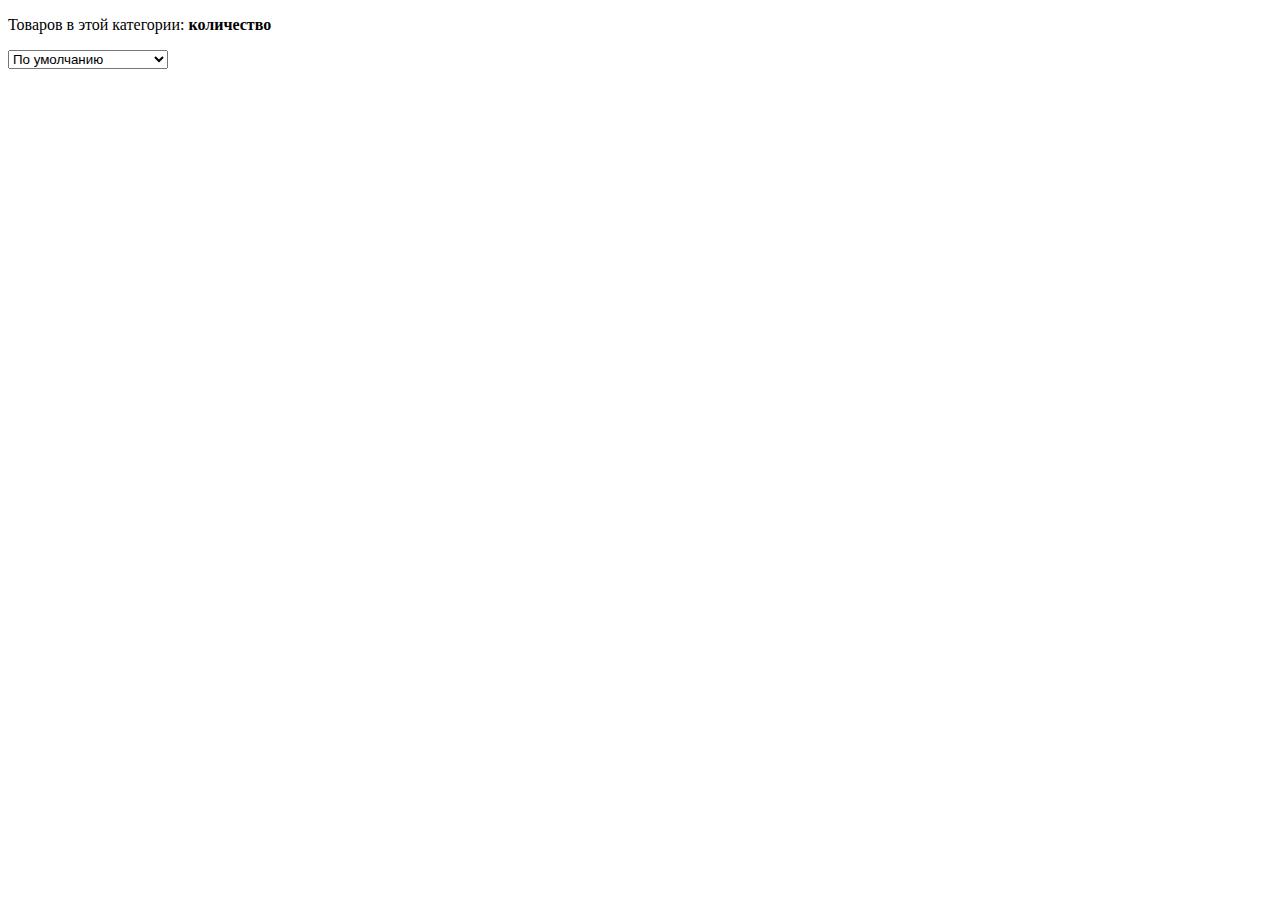
<file: bin/main/templates/category.html>
<!DOCTYPE html>
<html lang="en" xmlns:th="http://www.w3.org/1999/xhtml">
    <body>
        <div class="ps-shopping ps-tab-root">

            <div class="ps-shopping__header">
                <p>Товаров в этой категории: <strong th:text="${totalCount}">количество</strong></p>
                <select id="select-sorting-with-reload" class="ps-select" data-placeholder="Sort Items">
                    <option id="select-sorting-default">По умолчанию</option>
<!--                    <option id="select-sorting-date-new">Дата: сначала новые</option>-->
                    <option id="select-sorting-price-desc">Цена: по убыванию</option>
                    <option id="select-sorting-price-asc">Цена: по возрастанию</option>
                </select>
            </div>
            <div class="ps-tabs">
                <div class="ps-tab active" id="tab-1">
                    <div class="ps-shopping-product">
                        <div class="row" id="row"></div>
                    </div>
                    <div class="ps-pagination">
                        <span id="totalCount" style="display:none" th:text="${totalCount}"></span>
                        <span id="category" style="display:none" th:text="${category}"></span>
                        <span id="totalPages" style="display:none" th:text="${totalPages}"></span>
                        <ul class="pagination" id="pagination"></ul>
                    </div>
                </div>
            </div>
        </div>
    </body>
</html>
</file>
